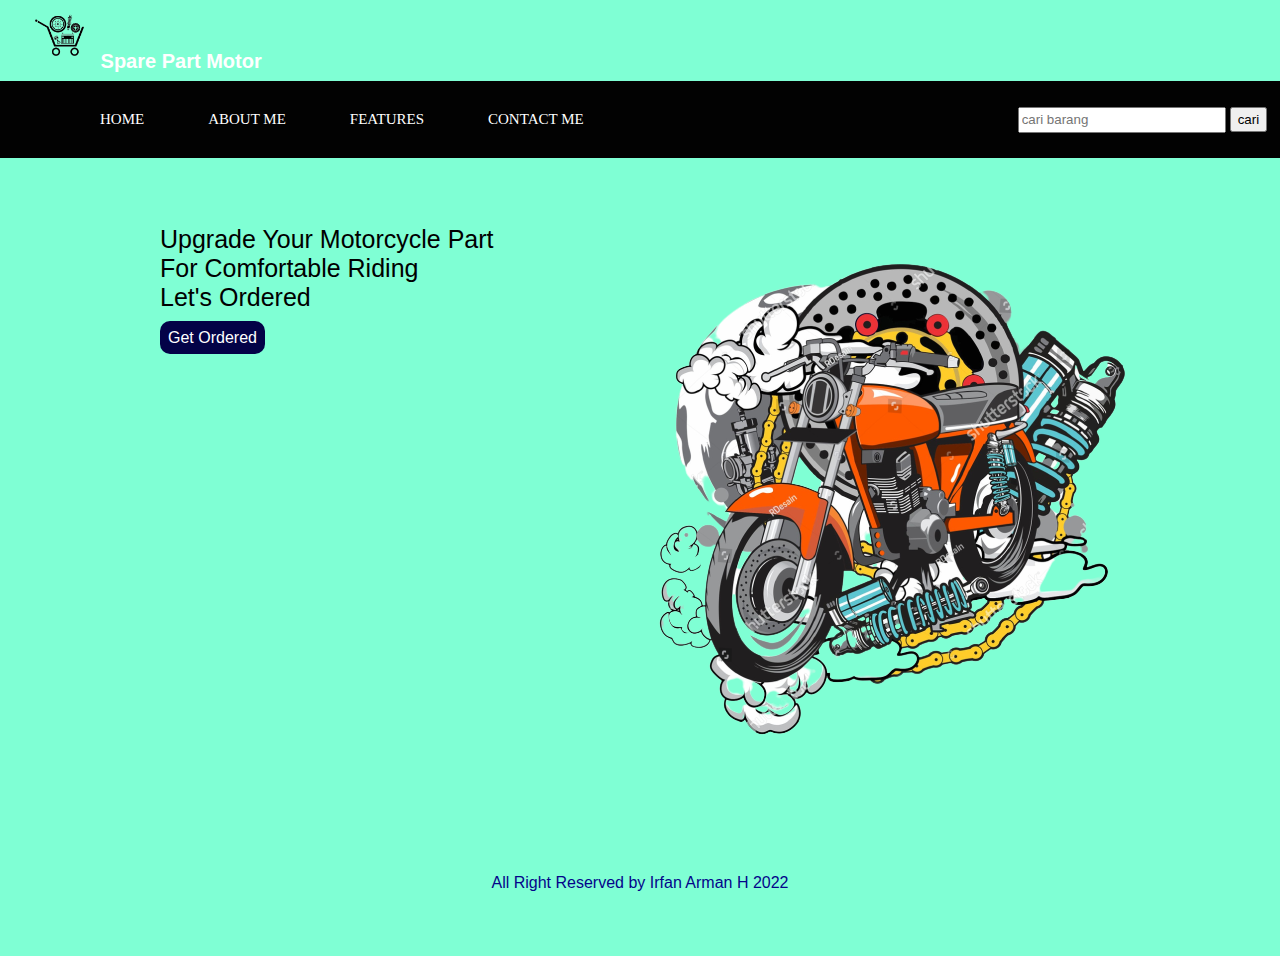
<file: Postest2/index.html>
<!DOCTYPE html>
<html lang="en">
<head>
    <meta charset="UTF-8">
    <meta http-equiv="X-UA-Compatible" content="IE=edge">
    <meta name="viewport" content="width=device-width, initial-scale=1.0">
    <title>Landing Page</title>
    <link rel="stylesheet" href="style.css">
</head>
<body>
    <!--nav start-->
    <div class="wrapper">
        <div class="nav">
            <div class="logo">
                <img src="gambar/logo-spare-part.png" alt="Logo">
                    <a href="#" class="header-content">Spare Part Motor</a>
            </div>
                <ul>
                    <li>HOME</li>
                    <li><a href="aboutme.html " class="aboutme">ABOUT ME</a></li>
                    <li>FEATURES</li>
                    <li>CONTACT ME</li>
                    <input type="text" class="input-search" placeholder="cari barang">
                    <input type="button" class="input-button" value="cari">
                </ul>
                
        </div>
    </div>
    <!--nav end-->

    <!-- content start-->
    <section class="main">
        <div class="container">
            <div class="main-content">
                <div class="text">
                    <h1>Upgrade Your Motorcycle Part<br> For Comfortable Riding <br>
                    Let's Ordered</h1>
                    <div class="btn-get-ordered">
                        <a href="#" class="btn">Get Ordered</a>
                    </div>
                </div>
            </div>
            <div class="banner">
                <img src="gambar/bg-content.png" alt="">
            </div>
        </div>
    </section>
    <!--content end-->

    <!--footer start-->
    <footer class="footer">
        <div class="container">
            <div class="text">
                <p>All Right Reserved by Irfan Arman H 2022</p>
            </div>
        </div>
        <div class="margin-bawah"></div>
    </footer>
    <!--footer end-->
</body>
</html>
</file>
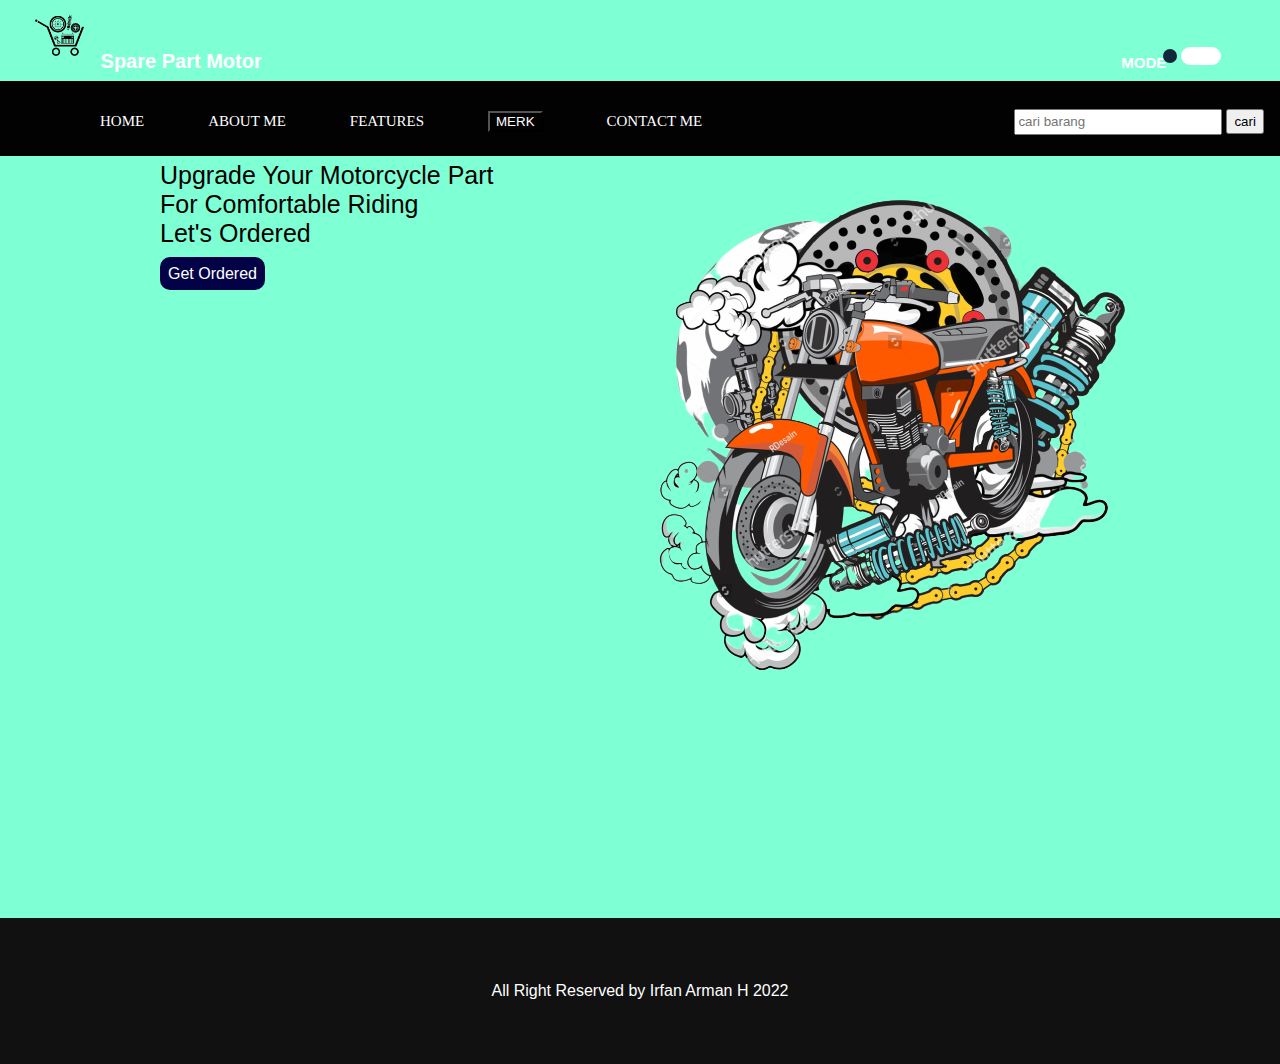
<file: postest3/index.html>
<!DOCTYPE html>
<html lang="en">
<head>
    <meta charset="UTF-8">
    <meta http-equiv="X-UA-Compatible" content="IE=edge">
    <meta name="viewport" content="width=device-width, initial-scale=1.0">
    <title>Landing Page</title>
    <link rel="stylesheet" href="style.css">
    <script src="jquery.js"></script>
</head>
<body>
    <!--nav start-->
    <div class="wrapper">
        <div class="nav">
            <div class="logo">
                <img src="gambar/logo-spare-part.png" alt="Logo">
                    <a href="#" class="header-content">Spare Part Motor</a>
                    <a class="mode">MODE</a>
                    <input type="checkbox" class="input-checkbox" onclick="ubahmode()"></input>
            </div>
                <ul>
                    <li>HOME</li>
                    <li><a href="aboutme.html " class="aboutme">ABOUT ME</a></li>
                    <li>FEATURES</li>
                    <li><button id="btn-merk" style="background-color:#0000 ; color: #ffff;">MERK</button></li>
                    <li>CONTACT ME</li>
                    <input type="text" class="input-search" placeholder="cari barang">
                    <input type="button" class="input-button" value="cari">
                </ul>
                
        </div>
    </div>
    <!--nav end-->

    <!-- content start-->
    <section class="main">
        <div class="container">
            <div class="main-content">
                <div id="gambar-merk" style="display:none ;">
                    <ul>
                        <li><img src="gambar/merk-honda.png" alt="merk-honda" style="width: 50px;"></li>
                        <li><img src="gambar/merk-yamaha.jpg" alt="merk-yamaha" style="width: 40px;"></li>
                        <li><img src="gambar/merk-suzuki.png" alt="merk-suzuki" style="width: 60px;"></li>
                        <li><img src="gambar/merk-rcb.png" alt="merk-rcb" style="width: 60px;"></li>
                        <li><img src="gambar/merk-yss.jpeg" alt="merk-yss" style="width: 60px;"></li>
                        
                    </ul>
                    
                </div>
                <div class="text">
                    <h1>Upgrade Your Motorcycle Part<br> For Comfortable Riding <br>
                    Let's Ordered</h1>
                    <div class="btn-get-ordered">
                        <a href="#" class="btn-order">Get Ordered</a>
                    </div>
                </div>
            </div>
            <div class="banner">
                <img src="gambar/bg-content.png" alt="gambar">
            </div>
        </div>
        <script src="script.js"></script>
    </section><br>
    <!--content end-->

    <!--footer start-->
    <footer class="footer">
        <div class="container">
            <div class="text-footer">
                <p>All Right Reserved by Irfan Arman H 2022</p>
            </div>
        </div>
    </footer>
    <!--footer end-->
</body>
</html>
</file>
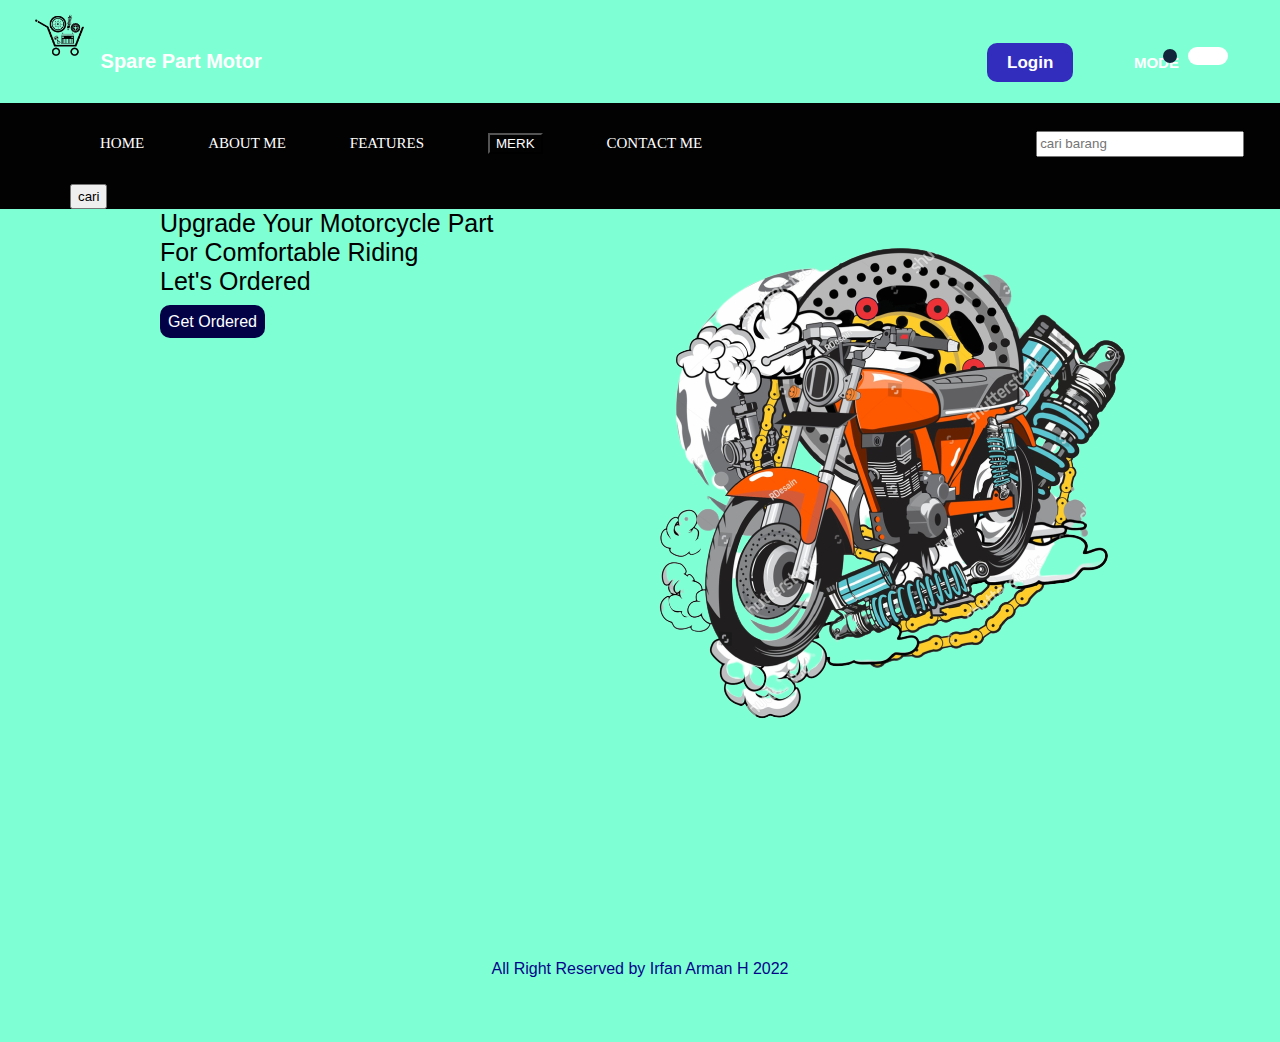
<file: postest4/index.html>
<!DOCTYPE html>
<html lang="en">
<head>
    <meta charset="UTF-8">
    <meta http-equiv="X-UA-Compatible" content="IE=edge">
    <meta name="viewport" content="width=device-width, initial-scale=1.0">
    <title>Landing Page</title>
    <link rel="stylesheet" href="style.css">
</head>
<body>
    <!--nav start-->
    <div class="wrapper">
        <div class="nav">
            <div class="logo">
                <img src="gambar/logo-spare-part.png" alt="Logo">
                    <a href="#" class="header-content">Spare Part Motor</a>
                    <a href="form_login.html" class="login">Login</a>
                    <a class="mode">MODE</a>
                    <input type="checkbox" class="input-checkbox" onclick="ubahmode()"></input>
            </div>
                <ul>
                    <li>HOME</li>
                    <li><a href="aboutme.html " class="aboutme">ABOUT ME</a></li>
                    <li>FEATURES</li>
                    <li><button id="btn-merk" style="background-color:#0000 ; color: #ffff;">MERK</button></li>
                    <li>CONTACT ME</li>
                    <input type="text" class="input-search" placeholder="cari barang">
                    <input type="button" class="input-button" value="cari">
                </ul>
                
        </div>
    </div>
    <!--nav end-->

    <!-- content start-->
    <section class="main">
        <div class="container">
            <div class="main-content">
                <div id="gambar-merk" style="display:none ;">
                    <ul>
                        <li><img src="gambar/merk-honda.png" alt="merk-honda" style="width: 50px;"></li>
                        <li><img src="gambar/merk-yamaha.jpg" alt="merk-yamaha" style="width: 40px;"></li>
                        <li><img src="gambar/merk-suzuki.png" alt="merk-suzuki" style="width: 60px;"></li>
                        <li><img src="gambar/merk-rcb.png" alt="merk-rcb" style="width: 60px;"></li>
                        <li><img src="gambar/merk-yss.jpeg" alt="merk-yss" style="width: 60px;"></li>
                        
                    </ul>
                    <script src="script.js"></script>
                </div>
                <div class="text">
                    <h1>Upgrade Your Motorcycle Part<br> For Comfortable Riding <br>
                    Let's Ordered</h1>
                    <div class="btn-get-ordered">
                        <a href="#" class="btn">Get Ordered</a>
                    </div>
                </div>
            </div>
            <div class="banner">
                <img src="gambar/bg-content.png" alt="content-image">
            </div>
        </div>
    </section>
    <!--content end-->

    <!--footer start-->
    <footer class="footer">
        <div class="container">
            <div class="text-footer">
                <p>All Right Reserved by Irfan Arman H 2022</p>
            </div>
        </div>
    </footer>
    <!--footer end-->
</body>
</html>
</file>
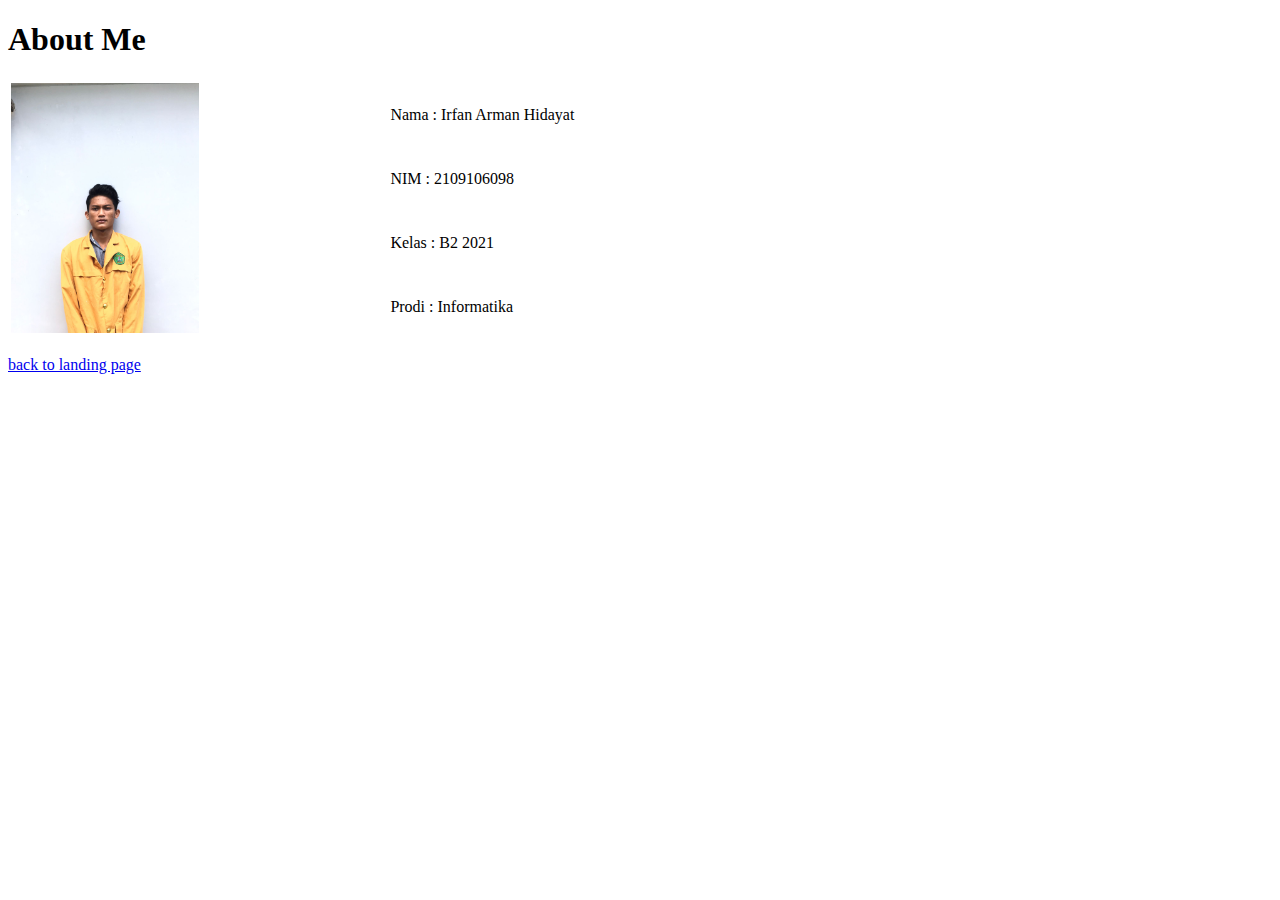
<file: Postest2/aboutme.html>
<!DOCTYPE html>
<html lang="en">
<head>
    <meta charset="UTF-8">
    <meta http-equiv="X-UA-Compatible" content="IE=edge">
    <meta name="viewport" content="width=device-width, initial-scale=1.0">
    <title>About Me</title>
</head>
<body>
    <h1><strong>About Me</strong></h1>
    <table >
        <tr>
            <td rowspan="5" align="left" width ="30%">
                <img src="gambar/foto-almamater.jpeg" alt="foto profil" width="50%">
            </td>
        </tr>
        <tr>
            <td> Nama : Irfan Arman Hidayat</td>
        </tr>
        <tr>
            <td> NIM  : 2109106098</td>
        </tr>
        <tr>
            <td> Kelas : B2 2021</td>
        </tr>
        <tr>
            <td>Prodi : Informatika</td> 
        </tr>

    </table>
    <p>
        <a href="index.html">
            back to landing page
        </a>
    </p>
</body>
</html>
</file>
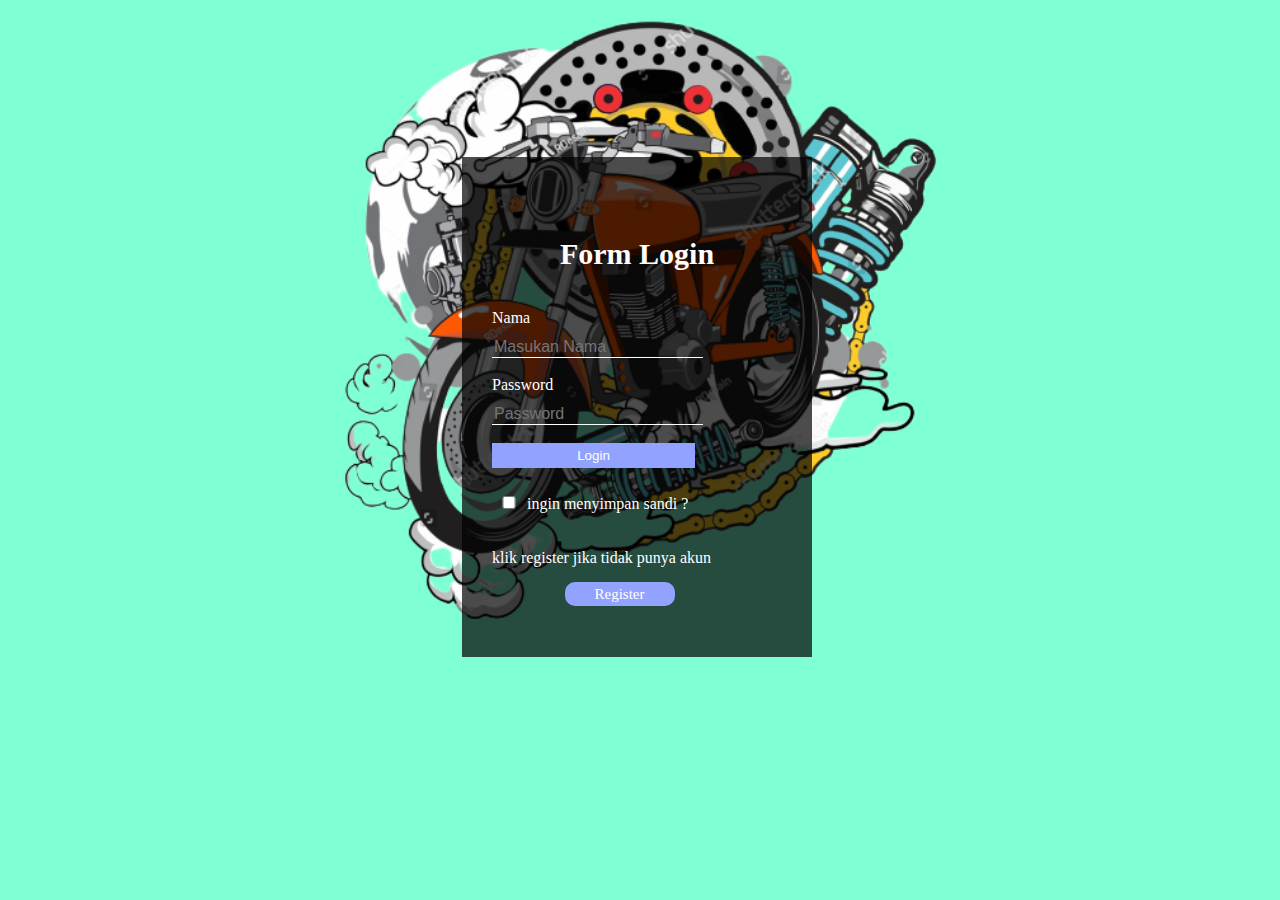
<file: postest4/form_login.html>
<!DOCTYPE html>
<html lang="en">
<head>
    <meta charset="UTF-8">
    <meta http-equiv="X-UA-Compatible" content="IE=edge">
    <meta name="viewport" content="width=device-width, initial-scale=1.0">
    <title>Form Login</title>
    <link rel="stylesheet" href="form_login.css">
</head>
<body>
    <div class="form_login">
        <form action="">
            <h1 >Form Login</h1> <br> 
            <label>Nama</label> <br>
            <input type="text" name = "nama" placeholder = "Masukan Nama"><br><br>
            <label>Password</label><br>
            <input type="password" name = "password" placeholder = "Password"><br><br>
            <button >Login</button><br><br>
            <input type="checkbox" ><label>ingin menyimpan sandi ?</label><br><br><br>
            <label>klik register jika tidak punya akun</label><br>
            <br><a href="form_regis.html" class = "register">Register</a>

        </form>
    </div>
</body>
</html>
</file>
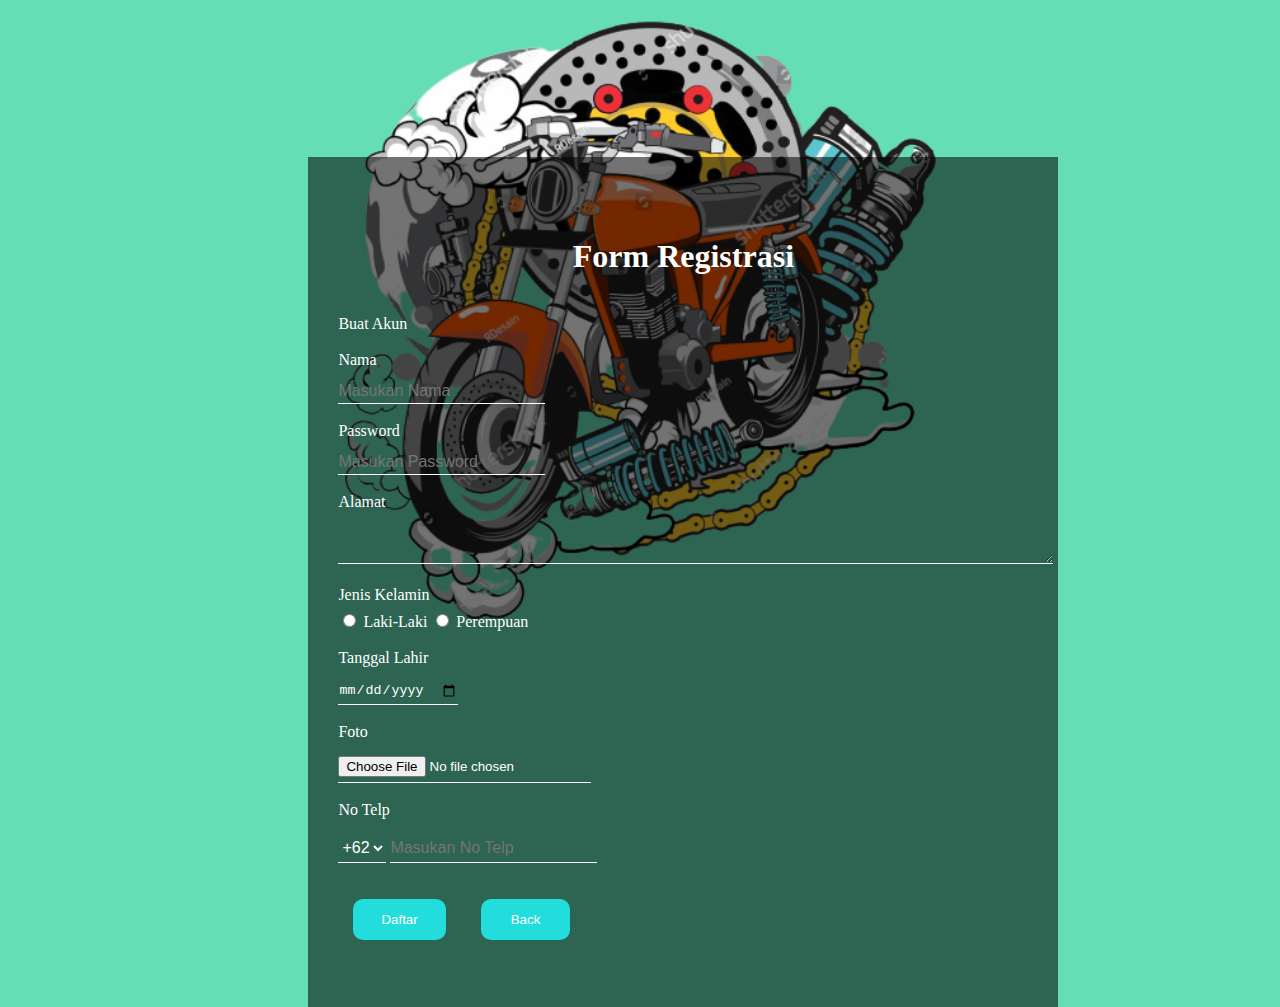
<file: postest4/form_regis.html>
<!DOCTYPE html>
<html lang="en">
<head>
    <meta charset="UTF-8">
    <meta http-equiv="X-UA-Compatible" content="IE=edge">
    <meta name="viewport" content="width=device-width, initial-scale=1.0">
    <title>Form Register</title>
    <link rel="stylesheet" href="form_register.css">
</head>
<body>
    <div class="form-register">
        <form action="tampil_data.php" method="POST" enctype="multipart/form-data">
            <h1>Form Registrasi</h1><br>
            <label>Buat Akun</label><br><br>
            <label >Nama</label><br>
            <input type="text" name="nama" placeholder="Masukan Nama" cols="40"><br><br>
            <label >Password</label><br>
            <input type="password" name="password" placeholder="Masukan Password"><br><br>
            <label >Alamat</label><br>
            <textarea name="alamat" cols="70"></textarea><br><br>
            <label >Jenis Kelamin</label><br>
            <input type="radio" name="gender" value="Laki-Laki">
            <label >Laki-Laki</label> 
            <input type="radio" name="gender" value="Perempuan">
            <label>Perempuan</label><br><br>
            <label >Tanggal Lahir</label><br>
            <input type="date" name="TGL"><br><br>
            <label >Foto</label><br>
            <input type="file" name="foto" accept="gambar/*jpeg,gambar/*jpg"><br><br>
            <label >No Telp</label><br>
            <select name="num" id="number">
                <option value="+62">+62</option>
                <option value="+63">+63</option>
                <option value="+91">+91</option>
                <option value="+86">+86</option>
            </select>
            <input type="phone" name="phone" placeholder="Masukan No Telp"><br><br><br>
            <input type="submit" name="submit" value="Daftar">
            <button class="btn-back"><a href="form_login.html">Back</a></button><br><br>
            
            
        </form>
    </div>
</body>
</html>
</file>
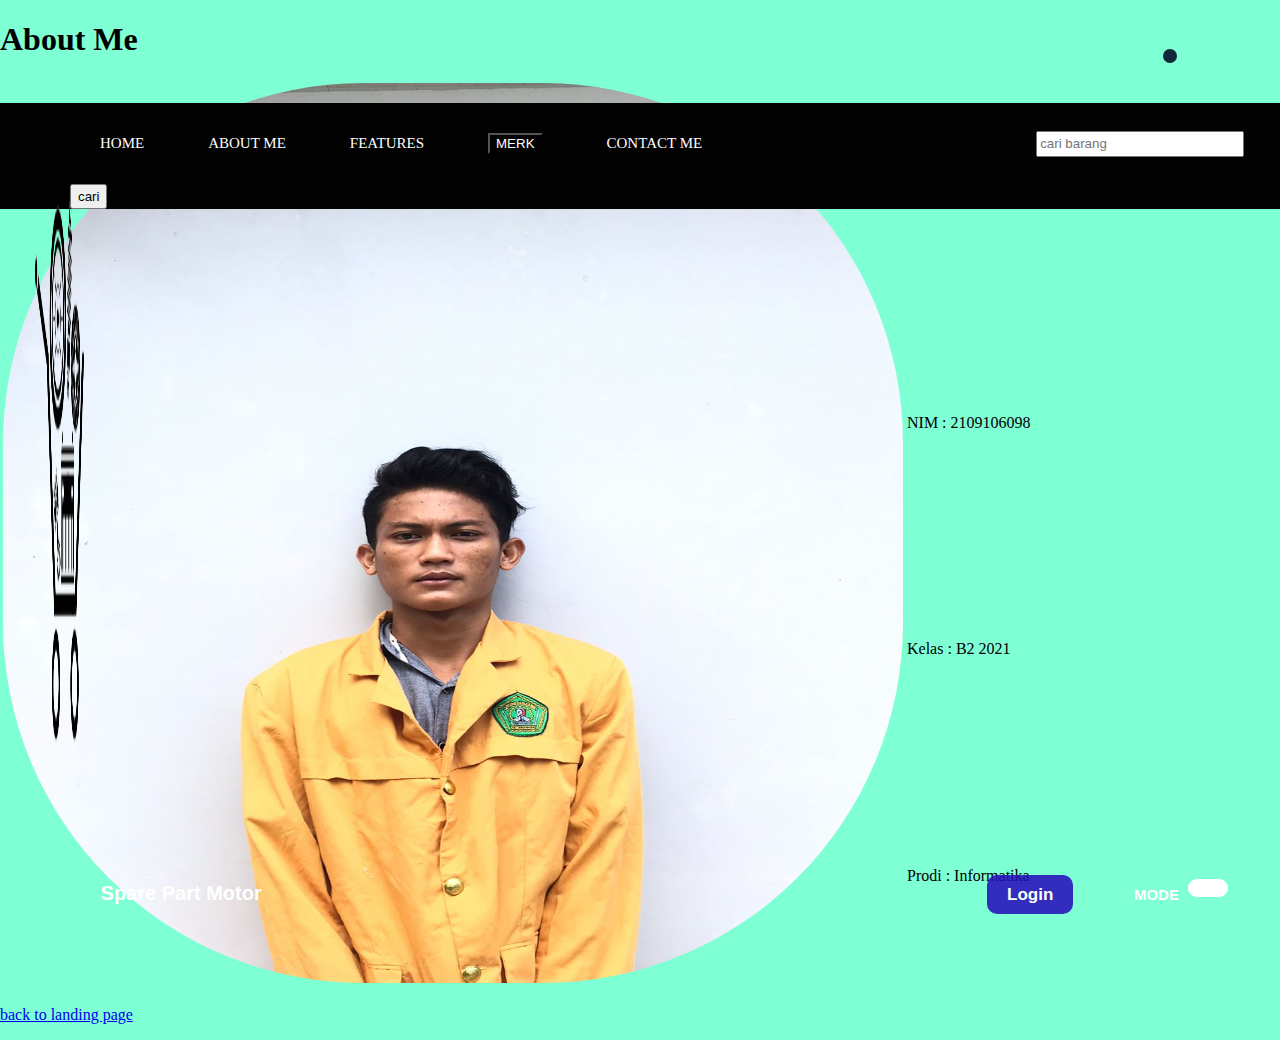
<file: postest6/index/aboutme.html>
<!DOCTYPE html>
<html lang="en">
<head>
    <meta charset="UTF-8">
    <meta http-equiv="X-UA-Compatible" content="IE=edge">
    <meta name="viewport" content="width=device-width, initial-scale=1.0">
    <title>About Me</title>
    <style>
        body{
        margin: 0;
        padding: 0;
        width: 100%;
        height: 100%;
        background-color:aquamarine;
        background-size: auto;

        }
        /*nav start*/
        .logo {
            float: center;
            height: 65px;
            padding: 0px 30px;
            font-family:sans-serif;
            font-size: 20px;
            font-weight: bold;
        }

        .logo img{
            width: 65px;
        }
        .logo a{
            text-decoration:none ;
            color:  white;
        }

        .logo a:hover{
            text-decoration: none;
            display: absolute;
            color: #04048a;
            transition: all 0.5s ease;
        }

        /* Login start */
        .login{
            background-color: #280eb9de;
            margin-left: 59%;
            font-size: 17px;
            font-weight: 5px;
            width: 4%;
            padding-left: 20px;
            padding-right: 20px;
            padding-top: 10px;
            padding-bottom: 10px;
            border-radius: 10px;
        }

        .login :hover{
            background-color: #fcfcfc;
            color: #141111;
            transition: .4s ease;

        }
        /* Login end */

        /*Mode Darkmode start*/
        .mode{
            display:relative;
            font-size: 15px;
            margin-left: 55px;
            
        }

        .input-checkbox{
            width: 40px;
            padding-top: 10px;
            padding-bottom: 8px;
            color: #221d1d;
            appearance: none;
            background-color: #ffffff ;
            outline: none;
            border-radius: 10px;
            transition: .5s ease;
            cursor: pointer;
        } 

        .input-checkbox:checked{
            background-color: #3939ec;
        }

        .input-checkbox::before{
            background-color: rgb(18, 39, 59);
            content: "";
            position: absolute;
            width: 14px;
            height: 14px;
            border-radius: 50%;
            top: 49%;
            right: 103px;
        }

        .input-checkbox:checked::before{
            transform: translateX(20px);
        }

        .dark{
            background-color: #141111;
            color: #fcfcfc;
        }
        /*Mode Darkmode end*/


        .nav{
            position: absolute;
            top: 0;
            left: 0;
            margin: 0;
            height: 100px;
            width: 100%;
        }

        .nav ul{
            list-style: none;
            cursor: pointer;
            float:center;
            padding-inline-start: 70px;
            background-color: rgb(2, 2, 2);
            background-size: auto;
            height: 40%px;
            margin-top: 3%;
        }

        .nav ul li{
            color:white;
            font-size: 15px;
            display: inline-block;
            padding: 30px 30px;
        }

        .aboutme{
            color:white;
            text-decoration: none;
        }

        .input-search{
            height: 20px;
            width: 200px;
            margin-left: 300px;
        }

        .input-button{
            width: 100;
            height: 25px;
        }

        .nav ul li:hover::after{
            content: "";
            display:block;
            border-bottom: 2px solid #c0c0e7;
            width: 70%;
            margin: auto;
            padding-bottom: 5px;
            margin-bottom: -8px;
        }/*nav end*/
        /* .chart-gambar{
            width : 100vh;
            height: 100vh;
            border-radius: 40%;
        } */
        img{
            width : 100vh;
            height: 100vh;
            border-radius: 40%;
        }
    </style>
</head>
<body>
    <div class="wrapper">
        <div class="nav">
            <div class="logo">
                <img src="../gambar/logo-spare-part.png" alt="Logo">
                    <a href="#" class="header-content">Spare Part Motor</a>
                    <a href="../login/form_login.php" class="login">Login</a>
                    <a class="mode">MODE</a>
                    <input type="checkbox" class="input-checkbox" onclick="ubahmode()"></input>
            </div>
                <ul>
                    <li>HOME</li>
                    <li><a href="aboutme.html " class="aboutme">ABOUT ME</a></li>
                    <li>FEATURES</li>
                    <li><button id="btn-merk" style="background-color:#0000 ; color: #ffff;">MERK</button></li>
                    <li>CONTACT ME</li>
                    <input type="text" class="input-search" placeholder="cari barang">
                    <input type="button" class="input-button" value="cari">
                </ul>
                
        </div>
    </div>
    <h1><strong>About Me</strong></h1>
    <table >
        <tr class="chart-gambar">
            <td rowspan="5" align="left" width ="30%">
                <img src="../gambar/foto-almamater.jpeg" alt="foto profil" width="50%">
            </td>
        </tr>
        <tr >
            <td> Nama : Irfan Arman Hidayat</td>
        </tr>
        <tr>
            <td> NIM  : 2109106098</td>
        </tr>
        <tr>
            <td> Kelas : B2 2021</td>
        </tr>
        <tr>
            <td>Prodi : Informatika</td> 
        </tr>

    </table>
    <p>
        <a href="index.php">
            back to landing page
        </a>
    </p>
</body>
</html>
</file>
<file: Postest2/style.css>
body{
    margin: 0;
    padding: 0;
    width: 100%;
    height: 100%;
    background-color:aquamarine;
    background-size: auto;

}
/*nav start*/
.logo {
    float: center;
    height: 65px;
    padding: 0px 30px;
    font-family:sans-serif;
    font-size: 20px;
    font-weight: bold;
}

.logo img{
    width: 65px;
}
.logo a{
    text-decoration:none ;
    color:  white;
      
}

.logo a:hover{
    text-decoration: none;
    display: absolute;
    color: #04048a;
    transition: all 0.5s ease;
}

.nav{
    position: absolute;
    top: 0;
    left: 0;
    margin: 0;
    height: 100px;
    width: 100%;
}

.nav ul{
    list-style: none;
    cursor: pointer;
    float:center;
    padding-inline-start: 70px;
    background-color: rgb(2, 2, 2);
    background-size: auto;
    height: 40%px;
}

.nav ul li{
    color:white;
    font-size: 15px;
    display: inline-block;
    padding: 30px 30px;
}

.aboutme{
    color:white;
    text-decoration: none;
}

.input-search{
    height: 20px;
    width: 200px;
    margin-left: 400px;
}

.input-button{
    width: 100;
    height: 25px;
}

.nav ul li:hover::after{
    content: "";
    display:block;
    border-bottom: 2px solid #c0c0e7;
    width: 70%;
    margin: auto;
    padding-bottom: 5px;
    margin-bottom: -8px;
}/*nav end*/

/*content start*/
.container{
    padding: 3rem 10rem;
}

.main{
    width: 100%;
    height: 100%;
    background: url();
    background-size: cover;
    position: absolute;
    z-index: -1;
}

.main-content{
    position: flex;
}

.text{
    padding-top: 10rem;
}

.banner {
    width: 50%;
    margin-top: -100px;
    margin-left: -50;
    float: right;
}

.text h1{
    font-family: sans-serif;
    font-size: 25px;
    font-weight: 200;
}

.btn{
    padding: 8px 8px;
    background-color: rgb(3, 2, 71);
    color: white;
    text-decoration: none;
    border-radius: 10px;
    font-family: sans-serif;
}
.btn:hover {
    background-color: rgb(253, 253, 253);
    color: rgb(9, 4, 70);
    transition: 0.5s ;
}
/*content end*/

/*footer start*/
.footer{
    left: 0;
    text-align: center;
    font-family: sans-serif;
    color: #04048a;
    margin-top: 650px;
    position: absolute;
    width: 100%;
    margin-bottom: 15px;
    z-index: -1;
    
}
.text-footer{
    background-color: rgba(70, 61, 61, 0.418);
    padding-top: 100px;
}
/*footer end*/
</file>
<file: postest3/style.css>
body{
    margin: 0;
    padding: 0;
    width: 100%;
    height: 100%;
    background-color:aquamarine;
    background-size: auto;

}
/*nav start*/
.logo {
    float: center;
    height: 65px;
    padding: 0px 30px;
    font-family:sans-serif;
    font-size: 20px;
    font-weight: bold;
}


.logo img{
    width: 65px;
}
.logo a{
    text-decoration:none ;
    color:  white;
}

/*Mode Darkmode start*/
.mode{
    display:relative;
    font-size: 15px;
    margin-right: 5px;
    margin-left: 70%;
    
}

.input-checkbox{
    width: 40px;
    padding-top: 10px;
    padding-bottom: 8px;
    color: #221d1d;
    appearance: none;
    background-color: #ffffff ;
    outline: none;
    border-radius: 10px;
    transition: .5s ease;
    cursor: pointer;
 } 

.input-checkbox:checked{
    background-color: #3939ec;
 }

 .input-checkbox::before{
    background-color: rgb(18, 39, 59);
    content: "";
    position: absolute;
    width: 14px;
    height: 14px;
    border-radius: 50%;
    top: 49%;
    right: 103px;
 }

 .input-checkbox:checked::before{
    transform: translateX(20px);
 }

 .dark{
    background-color: #141111;
    color: #fcfcfc;
 }
/*Mode Darkmode end*/

.logo a:hover{
    text-decoration: none;
    display: absolute;
    color: #04048a;
    transition: all 0.5s ease;
}

.nav{
    position: absolute;
    top: 0;
    left: 0;
    margin: 0;
    height: 100px;
    width: 100%;
}

.nav ul{
    list-style: none;
    cursor: pointer;
    float:center;
    padding-inline-start: 70px;
    background-color: rgb(2, 2, 2);
    background-size: auto;
    height: 75%;
}

.nav ul li{
    color:white;
    font-size: 15px;
    display: inline-block;
    padding: 30px 30px;
}


.aboutme{
    color:white;
    text-decoration: none;
}

#btn-merk{
    text-decoration: none;  
    color: #141111;
}

.input-search{
    height: 20px;
    width: 200px;
    margin-left: 23%;
}

.input-button{
    width: 100;
    height: 25px;
}

.nav ul li:hover::after{
    content: "";
    display:block;
    border-bottom: 2px solid #c0c0e7;
    width: 70%;
    margin: auto;
    padding-bottom: 5px;
    margin-bottom: -8px;
}/*nav end*/

/*content start*/
.container{
    padding: 3rem 10rem;
}

.main{
    width: 100%;
    height: 100%;
    background: url();
    background-size: cover;
    position: absolute;
    z-index: -1;
}

.main-content{
    position: flex;
}

/* content gambar merk javascript start*/
#gambar-merk ul{
    padding: auto;
    margin: auto;
    margin-top: 12%;
    background-color:#ffffff;
    padding-inline-start: 150px;
    transition: .3s ease;

    
}

#gambar-merk ul li{
    display: inline-block;
    padding-right: 50px;
    margin: 7px;
    cursor: pointer;
    list-style: none;
    border-image: fill;
    border-style: ridge;
    border-width:2px;
    border-radius: 10px;
}

/* content gambar merk javascript end*/

.text{
    padding-top: 10%;
}



.banner {
    width: 50%;
    margin-top: -100px;
    margin-left: -50;
    float: right;
}

.text h1{
    top: 5%;
    font-family: sans-serif;
    font-size: 25px;
    font-weight: 200;
}

.btn-order{
    padding: 8px 8px;
    background-color: rgb(3, 2, 71);
    color: white;
    text-decoration: none;
    border-radius: 10px;
    font-family: sans-serif;
}
.btn-order:hover {
    background-color: rgb(253, 253, 253);
    color: rgb(9, 4, 70);
    transition: 0.5s ;
}

/*content end*/

/*footer start*/
.footer{
    padding: -10px;
    display: absolute;
    background-color: #111111;
    left: 0;
    text-align: center;
    font-family: sans-serif;
    color: #ffffff;
    margin-top: 900px;
    position: static;
    z-index: 1;
    
}
</file>
<file: postest4/style.css>
body{
    margin: 0;
    padding: 0;
    width: 100%;
    height: 100%;
    background-color:aquamarine;
    background-size: auto;

}
/*nav start*/
.logo {
    float: center;
    height: 65px;
    padding: 0px 30px;
    font-family:sans-serif;
    font-size: 20px;
    font-weight: bold;
}

.logo img{
    width: 65px;
}
.logo a{
    text-decoration:none ;
    color:  white;
}

.logo a:hover{
    text-decoration: none;
    display: absolute;
    color: #04048a;
    transition: all 0.5s ease;
}

/* Login start */
.login{
    background-color: #280eb9de;
    margin-left: 59%;
    font-size: 17px;
    font-weight: 5px;
    width: 4%;
    padding-left: 20px;
    padding-right: 20px;
    padding-top: 10px;
    padding-bottom: 10px;
    border-radius: 10px;
}

.login :hover{
    background-color: #fcfcfc;
    color: #141111;
    transition: .4s ease;

}
/* Login end */

/*Mode Darkmode start*/
.mode{
    display:relative;
    font-size: 15px;
    margin-left: 55px;
    
}

.input-checkbox{
    width: 40px;
    padding-top: 10px;
    padding-bottom: 8px;
    color: #221d1d;
    appearance: none;
    background-color: #ffffff ;
    outline: none;
    border-radius: 10px;
    transition: .5s ease;
    cursor: pointer;
 } 

.input-checkbox:checked{
    background-color: #3939ec;
 }

 .input-checkbox::before{
    background-color: rgb(18, 39, 59);
    content: "";
    position: absolute;
    width: 14px;
    height: 14px;
    border-radius: 50%;
    top: 49%;
    right: 103px;
 }

 .input-checkbox:checked::before{
    transform: translateX(20px);
 }

 .dark{
    background-color: #141111;
    color: #fcfcfc;
 }
/*Mode Darkmode end*/


.nav{
    position: absolute;
    top: 0;
    left: 0;
    margin: 0;
    height: 100px;
    width: 100%;
}

.nav ul{
    list-style: none;
    cursor: pointer;
    float:center;
    padding-inline-start: 70px;
    background-color: rgb(2, 2, 2);
    background-size: auto;
    height: 40%px;
    margin-top: 3%;
}

.nav ul li{
    color:white;
    font-size: 15px;
    display: inline-block;
    padding: 30px 30px;
}

.aboutme{
    color:white;
    text-decoration: none;
}

.input-search{
    height: 20px;
    width: 200px;
    margin-left: 300px;
}

.input-button{
    width: 100;
    height: 25px;
}

.nav ul li:hover::after{
    content: "";
    display:block;
    border-bottom: 2px solid #c0c0e7;
    width: 70%;
    margin: auto;
    padding-bottom: 5px;
    margin-bottom: -8px;
}/*nav end*/

/*content start*/
.container{
    padding: 3rem 10rem;
}

.main{
    width: 100%;
    height: 100%;
    background: url();
    background-size: cover;
    position: absolute;
    z-index: -1;
}

.main-content{
    position: flex;
}

.text{
    padding-top: 15%;
}

/* content gambar merk javascript start*/

#btn-merk{
    text-decoration: none;  
    color: #141111;
}

#gambar-merk ul{
    padding: auto;
    margin: auto;
    margin-top: 13%;
    background-color:#ffffff;
    padding-inline-start: 150px;
    transition: .3s ease;
    
}

#gambar-merk ul li{
    display: inline-block;
    padding-right: 50px;
    margin: 7px;
    cursor: pointer;
    list-style: none;
    border-image: fill;
    border-style: ridge;
    border-width:2px;
    border-radius: 10px;
}

/* content gambar merk javascript end*/

.banner {
    width: 50%;
    margin-top: -100px;
    margin-left: -50;
    float: right;
}

.text h1{
    font-family: sans-serif;
    font-size: 25px;
    font-weight: 200;
}

.btn{
    padding: 8px 8px;
    background-color: rgb(3, 2, 71);
    color: white;
    text-decoration: none;
    border-radius: 10px;
    font-family: sans-serif;
}
.btn:hover {
    background-color: rgb(253, 253, 253);
    color: rgb(9, 4, 70);
    transition: 0.5s ;
}
/*content end*/

/*footer start*/
.footer{
    left: 0;
    text-align: center;
    font-family: sans-serif;
    color: #04048a;
    margin-top: 650px;
    position: absolute;
    width: 100%;
    margin-top: 70%;
    z-index: -100;
    
}
/*footer end*/
</file>
<file: postest4/form_login.css>
body{
    background-color: aquamarine;
    background-image:url("gambar/bg-content.png");
    background-size: 50%;
    background-repeat: no-repeat;
    background-attachment: fixed;
    background-position-x: center;
}

.form_login{
    background-color: rgba(0, 0, 0, 0.7);
    width: 350px;
    height: 500px;
    left: 40%;
    top: 23%;
    margin-bottom: 10%;
    position: absolute;
    padding: 60px 30px;
    transform: translate(-50px,-50px);
    box-sizing: border-box;
}

h1{
    padding: 0 20px;
    text-align: center;
    font-size: 30px;
    color: white;
}

label{
    color: white;
    font-size: 16px;
    background: transparent;
}

.form_login input[type = "text"],input[type = "password"]{
    border: none;
    border-bottom: 1px solid white;
    background: transparent;
    outline: none;
    color: white;
    font-size: 16px;
    margin-top: 10px;
}

.form_login button{
    border: none;
    width: 70%;
    padding: 5px 0px;
    cursor: pointer;
    background-color: rgb(146, 162, 255);
    color: rgb(255, 255, 255);
}

.form_login button:hover{
    background-color: rgb(230, 230, 230);
    color: rgb(15, 15, 15);
    transition: .4s ease;
}

.form_login input[type="checkbox"]{
    margin-top: 10px;
    margin-left: 2px;
    width: 30px;
}

.form_login b{
    text-align: center;
    padding: 0 20px;
    font-size: 15px;
    font-style: none;
}

.form_login a{
    padding: 4px 30px;
    background-color: rgb(146, 162, 255);
    border-radius: 10px;
    position: center;
    margin-left: 25%;
    color: white;
}

.register{
    text-decoration: none;
    text-align: center;
    color: white;
    font-size: 15px;
}

.form_login a:hover{
    background-color: rgb(230, 230, 230);
    color: rgb(15, 15, 15);
    transition: .4s ease;
}
/* .form_login input[type = "text"]{
    margin: 20px;
} */
</file>
<file: postest4/form_register.css>
body{
    background-color: rgb(101, 221, 181);
    background-image:url("gambar/bg-content.png");
    background-size: 50%;
    background-repeat: no-repeat;
    background-attachment: fixed;
    background-position-x: center;
    
}

.form-register{
    background-color: rgba(0, 0, 0, 0.55);
    width: 750px;
    height: 850px;
    position: absolute;
    left: 28%;
    top: 23%;
    margin-bottom: 50px;
    position: absolute;
    padding: 60px 30px;
    transform: translate(-50px,-50px);
    box-sizing: border-box;
}

.form-register h1{
    color: white;
    padding: 0 20px;
    text-align: center;
}

.form-register label{
    color: white;
    background: transparent;
}

.form-register input[type="text"],input[type="password"],input[type="phone"]{
    color:white;
    background: transparent;
    border: none;
    border-bottom: 1px solid white;
    outline: none;
    font-size: 16px;
    margin-top: 10px;
    padding: 3px 0px;
}

.form-register textarea{
    color: white;
    border: none;
    border-bottom: 1px solid white;
    background: transparent;
    outline: none;
    font-size: 16px;
    margin-top: 10px;
    padding: 3px 0px;
    
}

.form-register input[type="radio"]{
    padding: 5px 0px;
    margin-top: 10px;
    color: white;
    font-size: 15px;
}

.form-register input[type="date"]{
    padding: 5px 0px;
    margin-top: 10px;
    border: none;
    border-bottom: 1px solid white;
    background: transparent;
    outline: none;
    color: white;
}

.form-register input[type="file"]{
    padding: 5px 0px;
    margin-top: 10px;
    border: none;
    border-bottom: 1px solid white;
    background: transparent;
    outline: none;
    color: white;
}

.form-register input[type="phone"]{
    padding: 5px 0px;
    margin-top: 15px;
}

select{
    border: none;
    border-bottom: 1px solid white;
    background: transparent;
    outline: none;
    height: 30px;
    color: white;
    font-size: 16px;
    padding: 3px 0px;
}

select option{
    border: none;
    background: transparent;
    background-color: rgb(0, 0 , 0 , 0.8);
    color: white;
    margin-top: 10px;
}

.form-register input[type="submit"]{
    padding: 13px 28px;
    border: none;
    border-radius: 10px;
    background-color: rgb(35, 221, 221);
    color: rgb(255, 255, 255);
    margin: 0px 15px;
    cursor: pointer;
}

.form-register input[type="submit"]:hover{
    background-color: rgb(243, 241, 241);
    color:rgb(0, 0.9, 0);
    transition: .4s ease;
}

.form-register button{
    text-decoration: none;
    border: none;
    outline: none;
    background: transparent;
}

.form-register button a{
    border: none;
    outline: none;
    text-decoration: none;
    padding: 13px 30px;
    border-radius: 10px;
    background-color: rgb(35, 221, 221);
    color: rgb(255, 255, 255);
    margin: 0px 10px;
    cursor: pointer;
}
.form-register button a:hover{
    color:rgb(0, 0.9, 0);
    background-color: white;
    transition: .4s ease;
    
}
</file>
